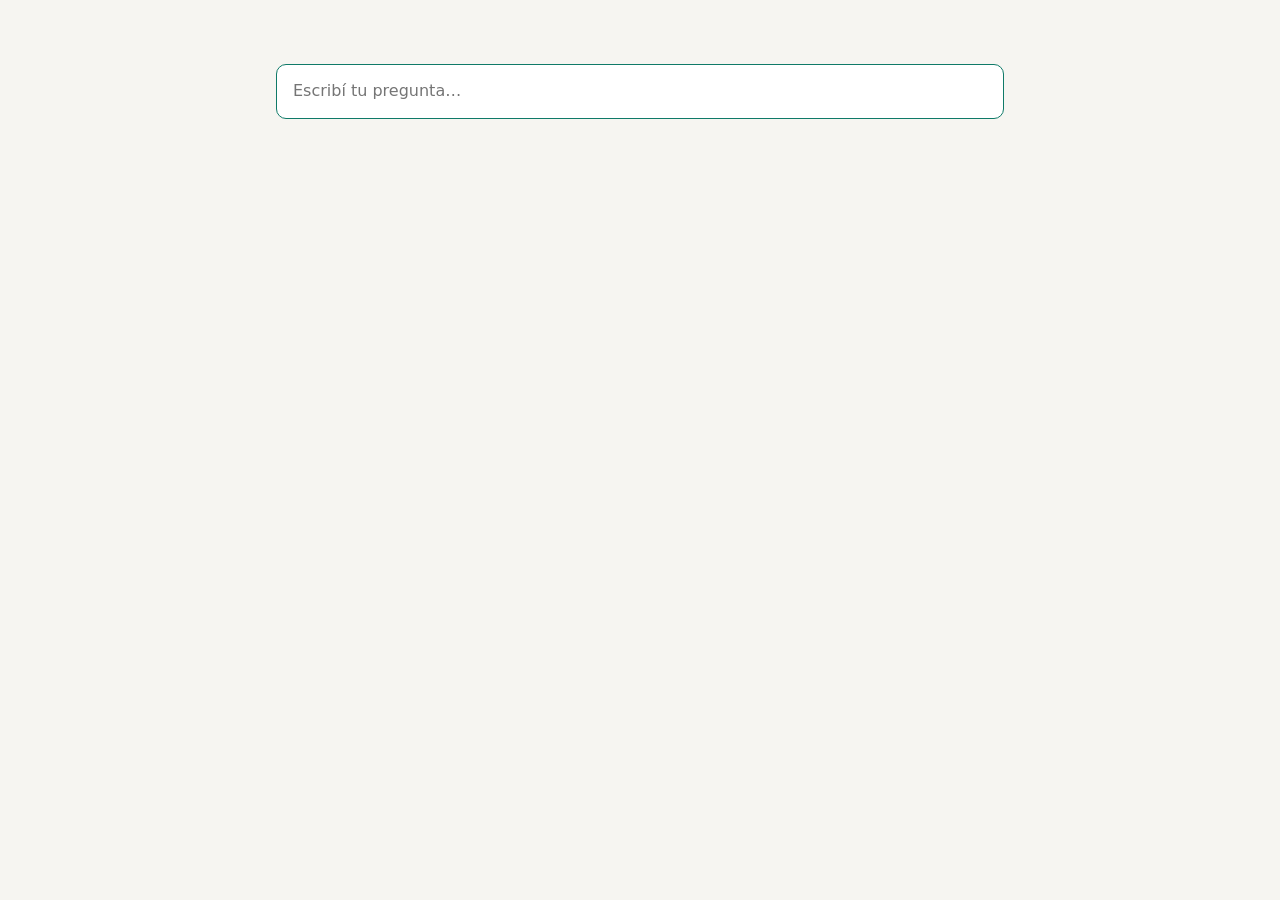
<file: manager/plantilla_modulo.html>
<!doctype html>
<html lang="es">
<head>
<meta charset="utf-8">
<meta name="viewport" content="width=device-width, initial-scale=1">
<title>__TITULO__</title>
<style>
  :root { --bg:#f6f5f1; --panel:#fff; --ink:#1c1f24; --muted:#6a7180; --line:#e2dfd7; --accent:#0f7a68; --soft:#e4f2ee; }
  @media (prefers-color-scheme: dark) {
    :root { --bg:#101216; --panel:#181b21; --ink:#e8eaee; --muted:#8f97a6; --line:#2a2f38; --accent:#5ec9b3; --soft:#17302b; }
  }
  * { box-sizing: border-box; }
  body { margin:0; background:var(--bg); color:var(--ink); font:16px/1.55 system-ui, "Segoe UI", sans-serif; }
  main { max-width:760px; margin:0 auto; padding:40px 16px 80px; }
  h1 { font-size:26px; margin:0 0 4px; letter-spacing:-.01em; }
  .sub { color:var(--muted); margin:0 0 24px; font-size:14px; }
  input { width:100%; padding:14px 16px; font:inherit; color:inherit; background:var(--panel);
          border:1px solid var(--line); border-radius:10px; outline:none; }
  input:focus { border-color:var(--accent); }
  .card { background:var(--panel); border:1px solid var(--line); border-radius:10px; padding:16px 18px; margin-top:12px; }
  .card.best { border-color:var(--accent); background:var(--soft); }
  .q { font-weight:600; margin:0 0 6px; }
  .a { margin:0; white-space:pre-wrap; }
  .meta { color:var(--muted); font-size:12px; margin-top:10px; display:flex; gap:10px; flex-wrap:wrap; }
  .none { color:var(--muted); margin-top:20px; }
  h2 { font-size:13px; text-transform:uppercase; letter-spacing:.08em; color:var(--muted); margin:28px 0 0; font-weight:600; }
</style>
</head>
<body>
<main>
  <h1 id="titulo"></h1>
  <p class="sub" id="sub"></p>
  <input id="q" type="search" placeholder="Escribí tu pregunta…" autofocus autocomplete="off">
  <div id="out"></div>
</main>
<script>
const DATA = /*__DATOS__*/null;
const STOP = new Set("de la el en y a los las del un una unos unas que es por con para se su al lo como mas o pero sus le ya si no me mi te tu este esta esto ese esa eso hay muy tambien fue ser son cual cuales cuando donde quien quienes".split(" "));
const fold = s => s.toLowerCase().normalize("NFD").replace(/[̀-ͯ]/g, "");
const toks = s => (fold(s).match(/[a-z0-9ñ]+/g) || []).filter(t => t.length > 1 && !STOP.has(t)).map(t => t.slice(0, 6));

// Índice BM25 con más peso para la pregunta y sus variantes.
const docs = DATA.cards.map(c => {
  const tf = new Map();
  const add = (text, w) => toks(text).forEach(t => tf.set(t, (tf.get(t) || 0) + w));
  add(c.question, 3); (c.variants || []).forEach(v => add(v, 2)); (c.tags || []).forEach(t => add(t, 2)); add(c.answer, 1);
  let len = 0; tf.forEach(v => len += v);
  return { c, tf, len };
});
const avg = docs.reduce((s, d) => s + d.len, 0) / Math.max(docs.length, 1);
const df = new Map();
docs.forEach(d => d.tf.forEach((_, t) => df.set(t, (df.get(t) || 0) + 1)));

function search(query) {
  const qt = [...new Set(toks(query))];
  if (!qt.length) return [];
  return docs.map(d => {
    let score = 0, hit = 0;
    for (const t of qt) {
      const f = d.tf.get(t); if (!f) continue;
      hit++;
      const idf = Math.log(1 + (docs.length - df.get(t) + 0.5) / (df.get(t) + 0.5));
      score += idf * (f * 2.2) / (f + 1.2 * (0.25 + 0.75 * d.len / avg));
    }
    return { c: d.c, score, cover: hit / qt.length };
  }).filter(r => r.score > 0).sort((a, b) => b.cover - a.cover || b.score - a.score).slice(0, 6);
}

const el = (tag, cls, text) => { const e = document.createElement(tag); if (cls) e.className = cls; if (text != null) e.textContent = text; return e; };
function card(r, best) {
  const d = el("div", "card" + (best ? " best" : ""));
  d.append(el("p", "q", r.c.question), el("p", "a", r.c.answer));
  const m = el("div", "meta");
  m.append(el("span", "", r.c.kind || "hecho"));
  (r.c.tags || []).forEach(t => m.append(el("span", "", "#" + t)));
  if (r.cover != null) m.append(el("span", "", Math.round(r.cover * 100) + "% de coincidencia"));
  d.append(m);
  return d;
}
function render() {
  const out = document.getElementById("out"), q = document.getElementById("q").value.trim();
  out.replaceChildren();
  if (!q) { out.append(el("h2", "", "Todo el módulo")); DATA.cards.forEach(c => out.append(card({ c }, false))); return; }
  const res = search(q);
  if (!res.length || res[0].cover < 0.34) { out.append(el("p", "none", "Este módulo no tiene una respuesta para eso.")); }
  if (res.length && res[0].cover >= 0.34) { out.append(card(res[0], true)); res.shift(); }
  if (res.length) { out.append(el("h2", "", "Relacionado")); res.forEach(r => out.append(card(r, false))); }
}
document.getElementById("titulo").textContent = DATA.name;
document.getElementById("sub").textContent = (DATA.description ? DATA.description + " · " : "") + DATA.cards.length + " tarjetas · funciona sin conexión y sin IA";
document.getElementById("q").addEventListener("input", render);
render();
</script>
</body>
</html>
</file>
